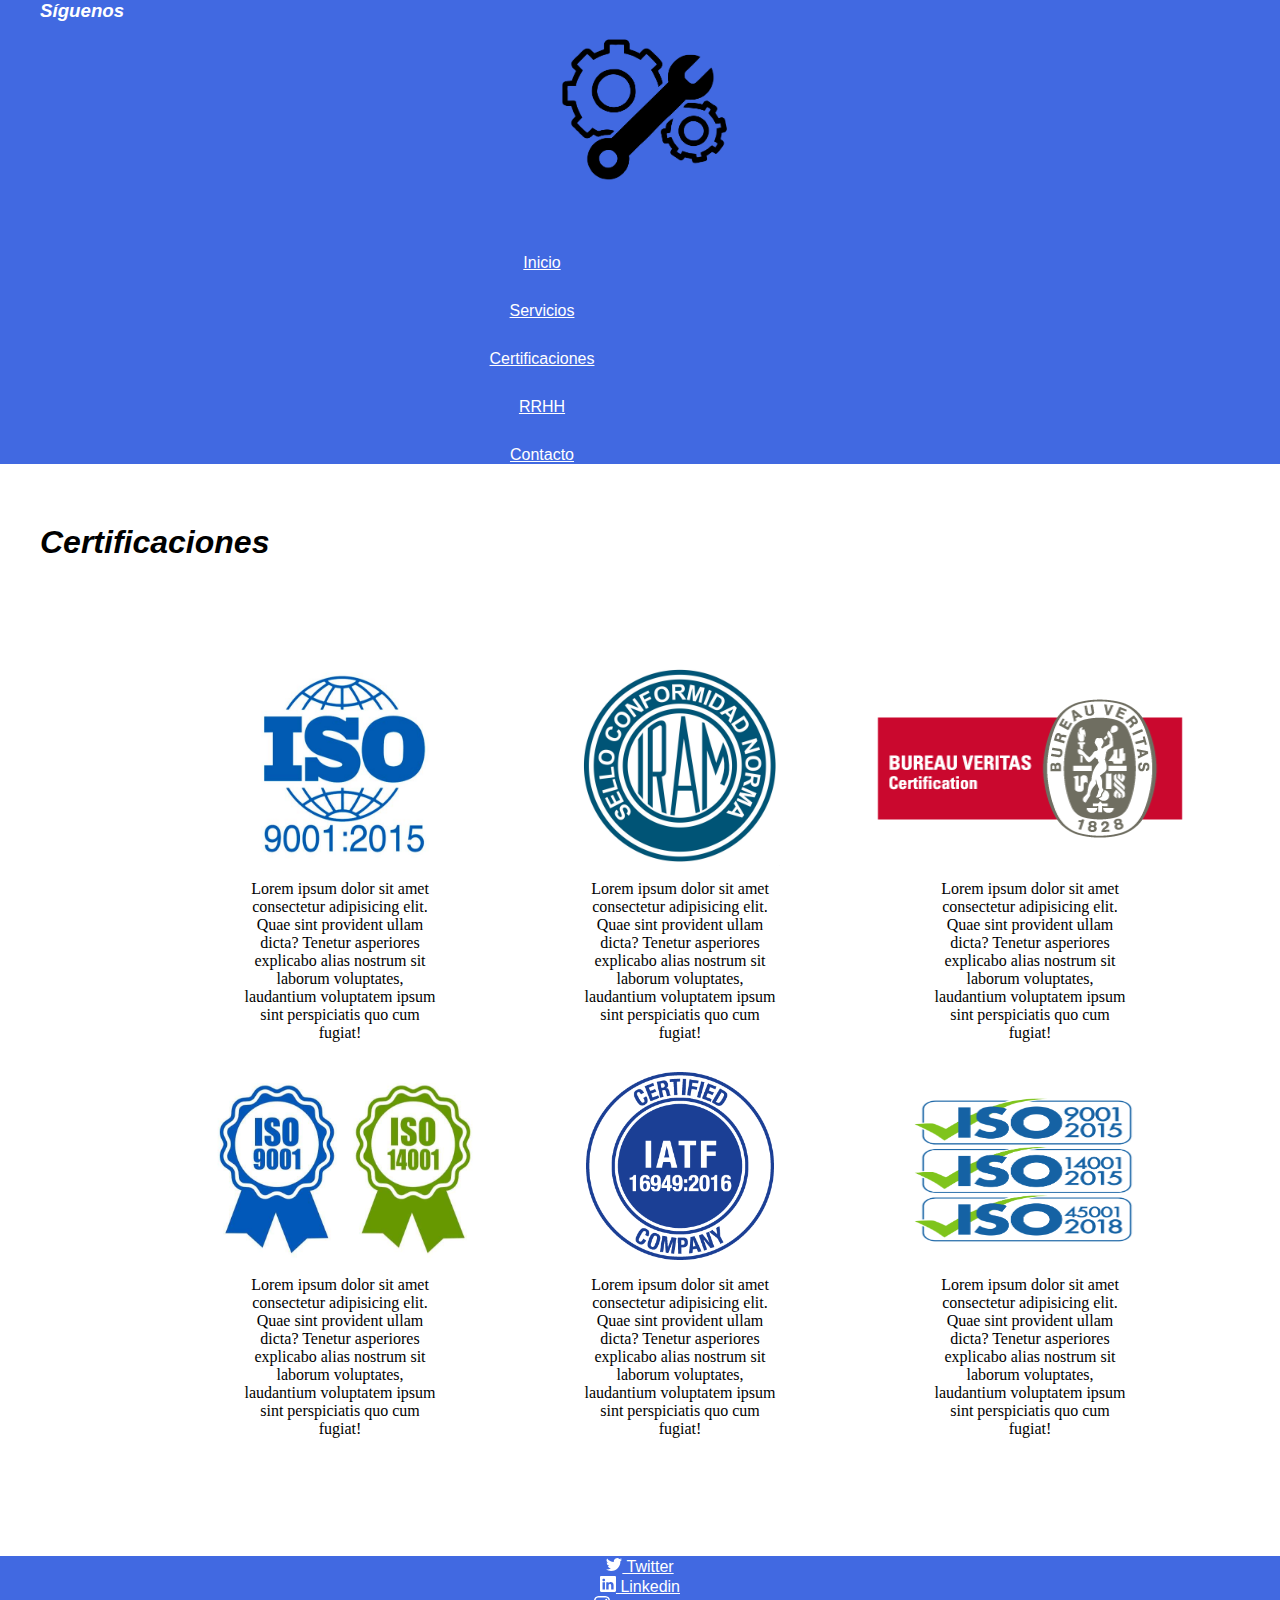
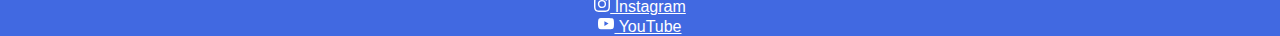
<file: views/Certificaciones.html>
<!DOCTYPE html>
<html lang="en">
<head>
    <meta charset="UTF-8">
    <meta http-equiv="X-UA-Compatible" content="IE=edge">
    <meta name="viewport" content="width=device-width, initial-scale=1.0">
    <link rel="shortcut icon" href="../src/assets/img/favicon-16x16.png">

    <!-- CSS -->
    <link rel="stylesheet" href="../style.css">

    <title>Certificaciones</title>
</head>
<body>
    <header>
        <a href="../index.html">
            <img src="../src/assets/img/logo.png" width="220" height="220" alt="Logo Mec&Dies Engineering">
        </a>
        <nav>
            <ul>
                <li class="menu-navegacion"><a href="../index.html">Inicio</a></li>
                <li class="menu-navegacion"><a href="Servicios.html">Servicios</a></li>
                <li class="menu-navegacion"><a href="Certificaciones.html">Certificaciones</a></li>
                <li class="menu-navegacion"><a href="RRHH.html">RRHH</a></li>
                <li class="menu-navegacion"><a href="Contacto.html">Contacto</a></li>
            </ul>
        </nav>
    </header>

    <h1 class="titulos">Certificaciones</h1>
    
    <section id="seccion-certificaciones">
        <img id="img-iso-9001" src="../src/assets/img/iso-2001-2015.jpeg" alt="ISO 9001-2015">
        <p id="parrafo-iso-9001">Lorem ipsum dolor sit amet consectetur adipisicing elit. Quae 
            sint provident ullam dicta? Tenetur asperiores 
            explicabo alias nostrum sit laborum voluptates, laudantium 
            voluptatem ipsum sint perspiciatis quo cum fugiat!
        </p>
    
        <img id="img-iram" src="../src/assets/img/sello-iram.png" alt="Sello IRAM">
        <p id="parrafo-iram">Lorem ipsum dolor sit amet consectetur adipisicing elit. Quae 
            sint provident ullam dicta? Tenetur asperiores 
            explicabo alias nostrum sit laborum voluptates, laudantium 
            voluptatem ipsum sint perspiciatis quo cum fugiat!
        </p>
        
        <img id="img-bureau" src="../src/assets/img/bureau-veritas.png" alt="Bureau Veritas">
        <p id="parrafo-bureau">Lorem ipsum dolor sit amet consectetur adipisicing elit. Quae 
            sint provident ullam dicta? Tenetur asperiores 
            explicabo alias nostrum sit laborum voluptates, laudantium 
            voluptatem ipsum sint perspiciatis quo cum fugiat!
        </p>

        <img id="img-iso-14001" src="../src/assets/img/iso-14001.jpeg" alt="ISO 14001">
        <p id="parrafo-iso-14001">Lorem ipsum dolor sit amet consectetur adipisicing elit. Quae 
            sint provident ullam dicta? Tenetur asperiores 
            explicabo alias nostrum sit laborum voluptates, laudantium 
            voluptatem ipsum sint perspiciatis quo cum fugiat!
        </p>

        <img id="img-iatf" src="../src/assets/img/iatf.png"  alt="IATF">
        <p id="parrafo-iatf">Lorem ipsum dolor sit amet consectetur adipisicing elit. Quae 
            sint provident ullam dicta? Tenetur asperiores 
            explicabo alias nostrum sit laborum voluptates, laudantium 
            voluptatem ipsum sint perspiciatis quo cum fugiat!
        </p>

        <img id="img-iso-45001" src="../src/assets/img/iso-45001.png" alt="ISO 45001">
        <p id="parrafo-iso-45001">Lorem ipsum dolor sit amet consectetur adipisicing elit. Quae 
            sint provident ullam dicta? Tenetur asperiores 
            explicabo alias nostrum sit laborum voluptates, laudantium 
            voluptatem ipsum sint perspiciatis quo cum fugiat!
        </p>
    </section>

    <footer>
        <section>
            <nav>
                <h3 id="siguenos">Síguenos</h3>
                <ul>
                    <li class="redes-sociales">
                        <a href="https://www.twitter.com/" target="blank_">
                            <svg xmlns="http://www.w3.org/2000/svg" width="16" height="16" fill="currentColor" class="bi bi-twitter" viewBox="0 0 16 16">
                                <path d="M5.026 15c6.038 0 9.341-5.003 9.341-9.334 0-.14 0-.282-.006-.422A6.685 6.685 0 0 0 16 3.542a6.658 6.658 0 0 1-1.889.518 3.301 3.301 0 0 0 1.447-1.817 6.533 6.533 0 0 1-2.087.793A3.286 3.286 0 0 0 7.875 6.03a9.325 9.325 0 0 1-6.767-3.429 3.289 3.289 0 0 0 1.018 4.382A3.323 3.323 0 0 1 .64 6.575v.045a3.288 3.288 0 0 0 2.632 3.218 3.203 3.203 0 0 1-.865.115 3.23 3.23 0 0 1-.614-.057 3.283 3.283 0 0 0 3.067 2.277A6.588 6.588 0 0 1 .78 13.58a6.32 6.32 0 0 1-.78-.045A9.344 9.344 0 0 0 5.026 15z"/>
                            </svg>
                            Twitter
                        </a>
                    </li>
                    <li class="redes-sociales">
                        <a href="https://www.linkedin.com/" target="blank_"> 
                            <svg xmlns="http://www.w3.org/2000/svg" width="16" height="16" fill="currentColor" class="bi bi-linkedin" viewBox="0 0 16 16">
                                <path d="M0 1.146C0 .513.526 0 1.175 0h13.65C15.474 0 16 .513 16 1.146v13.708c0 .633-.526 1.146-1.175 1.146H1.175C.526 16 0 15.487 0 14.854V1.146zm4.943 12.248V6.169H2.542v7.225h2.401zm-1.2-8.212c.837 0 1.358-.554 1.358-1.248-.015-.709-.52-1.248-1.342-1.248-.822 0-1.359.54-1.359 1.248 0 .694.521 1.248 1.327 1.248h.016zm4.908 8.212V9.359c0-.216.016-.432.08-.586.173-.431.568-.878 1.232-.878.869 0 1.216.662 1.216 1.634v3.865h2.401V9.25c0-2.22-1.184-3.252-2.764-3.252-1.274 0-1.845.7-2.165 1.193v.025h-.016a5.54 5.54 0 0 1 .016-.025V6.169h-2.4c.03.678 0 7.225 0 7.225h2.4z"/>
                            </svg>
                            Linkedin
                        </a>
                    </li>
                    <li class="redes-sociales">
                        <a href="https://www.instagram.com/" target="blank_"> 
                            <svg xmlns="http://www.w3.org/2000/svg" width="16" height="16" fill="currentColor" class="bi bi-instagram" viewBox="0 0 16 16">
                                <path d="M8 0C5.829 0 5.556.01 4.703.048 3.85.088 3.269.222 2.76.42a3.917 3.917 0 0 0-1.417.923A3.927 3.927 0 0 0 .42 2.76C.222 3.268.087 3.85.048 4.7.01 5.555 0 5.827 0 8.001c0 2.172.01 2.444.048 3.297.04.852.174 1.433.372 1.942.205.526.478.972.923 1.417.444.445.89.719 1.416.923.51.198 1.09.333 1.942.372C5.555 15.99 5.827 16 8 16s2.444-.01 3.298-.048c.851-.04 1.434-.174 1.943-.372a3.916 3.916 0 0 0 1.416-.923c.445-.445.718-.891.923-1.417.197-.509.332-1.09.372-1.942C15.99 10.445 16 10.173 16 8s-.01-2.445-.048-3.299c-.04-.851-.175-1.433-.372-1.941a3.926 3.926 0 0 0-.923-1.417A3.911 3.911 0 0 0 13.24.42c-.51-.198-1.092-.333-1.943-.372C10.443.01 10.172 0 7.998 0h.003zm-.717 1.442h.718c2.136 0 2.389.007 3.232.046.78.035 1.204.166 1.486.275.373.145.64.319.92.599.28.28.453.546.598.92.11.281.24.705.275 1.485.039.843.047 1.096.047 3.231s-.008 2.389-.047 3.232c-.035.78-.166 1.203-.275 1.485a2.47 2.47 0 0 1-.599.919c-.28.28-.546.453-.92.598-.28.11-.704.24-1.485.276-.843.038-1.096.047-3.232.047s-2.39-.009-3.233-.047c-.78-.036-1.203-.166-1.485-.276a2.478 2.478 0 0 1-.92-.598 2.48 2.48 0 0 1-.6-.92c-.109-.281-.24-.705-.275-1.485-.038-.843-.046-1.096-.046-3.233 0-2.136.008-2.388.046-3.231.036-.78.166-1.204.276-1.486.145-.373.319-.64.599-.92.28-.28.546-.453.92-.598.282-.11.705-.24 1.485-.276.738-.034 1.024-.044 2.515-.045v.002zm4.988 1.328a.96.96 0 1 0 0 1.92.96.96 0 0 0 0-1.92zm-4.27 1.122a4.109 4.109 0 1 0 0 8.217 4.109 4.109 0 0 0 0-8.217zm0 1.441a2.667 2.667 0 1 1 0 5.334 2.667 2.667 0 0 1 0-5.334z"/>
                            </svg>
                            Instagram
                        </a>
                    </li>
                    <li class="redes-sociales">
                        <a href="https://www.youtube.com/" target="blank_"> 
                            <svg xmlns="http://www.w3.org/2000/svg" width="16" height="16" fill="currentColor" class="bi bi-youtube" viewBox="0 0 16 16">
                                <path d="M8.051 1.999h.089c.822.003 4.987.033 6.11.335a2.01 2.01 0 0 1 1.415 1.42c.101.38.172.883.22 1.402l.01.104.022.26.008.104c.065.914.073 1.77.074 1.957v.075c-.001.194-.01 1.108-.082 2.06l-.008.105-.009.104c-.05.572-.124 1.14-.235 1.558a2.007 2.007 0 0 1-1.415 1.42c-1.16.312-5.569.334-6.18.335h-.142c-.309 0-1.587-.006-2.927-.052l-.17-.006-.087-.004-.171-.007-.171-.007c-1.11-.049-2.167-.128-2.654-.26a2.007 2.007 0 0 1-1.415-1.419c-.111-.417-.185-.986-.235-1.558L.09 9.82l-.008-.104A31.4 31.4 0 0 1 0 7.68v-.123c.002-.215.01-.958.064-1.778l.007-.103.003-.052.008-.104.022-.26.01-.104c.048-.519.119-1.023.22-1.402a2.007 2.007 0 0 1 1.415-1.42c.487-.13 1.544-.21 2.654-.26l.17-.007.172-.006.086-.003.171-.007A99.788 99.788 0 0 1 7.858 2h.193zM6.4 5.209v4.818l4.157-2.408L6.4 5.209z"/>
                            </svg>
                            YouTube
                        </a>
                    </li class="redes-sociales">
                </ul>
            </nav>
            </section>
    </footer>
</body>
</html>
</file>
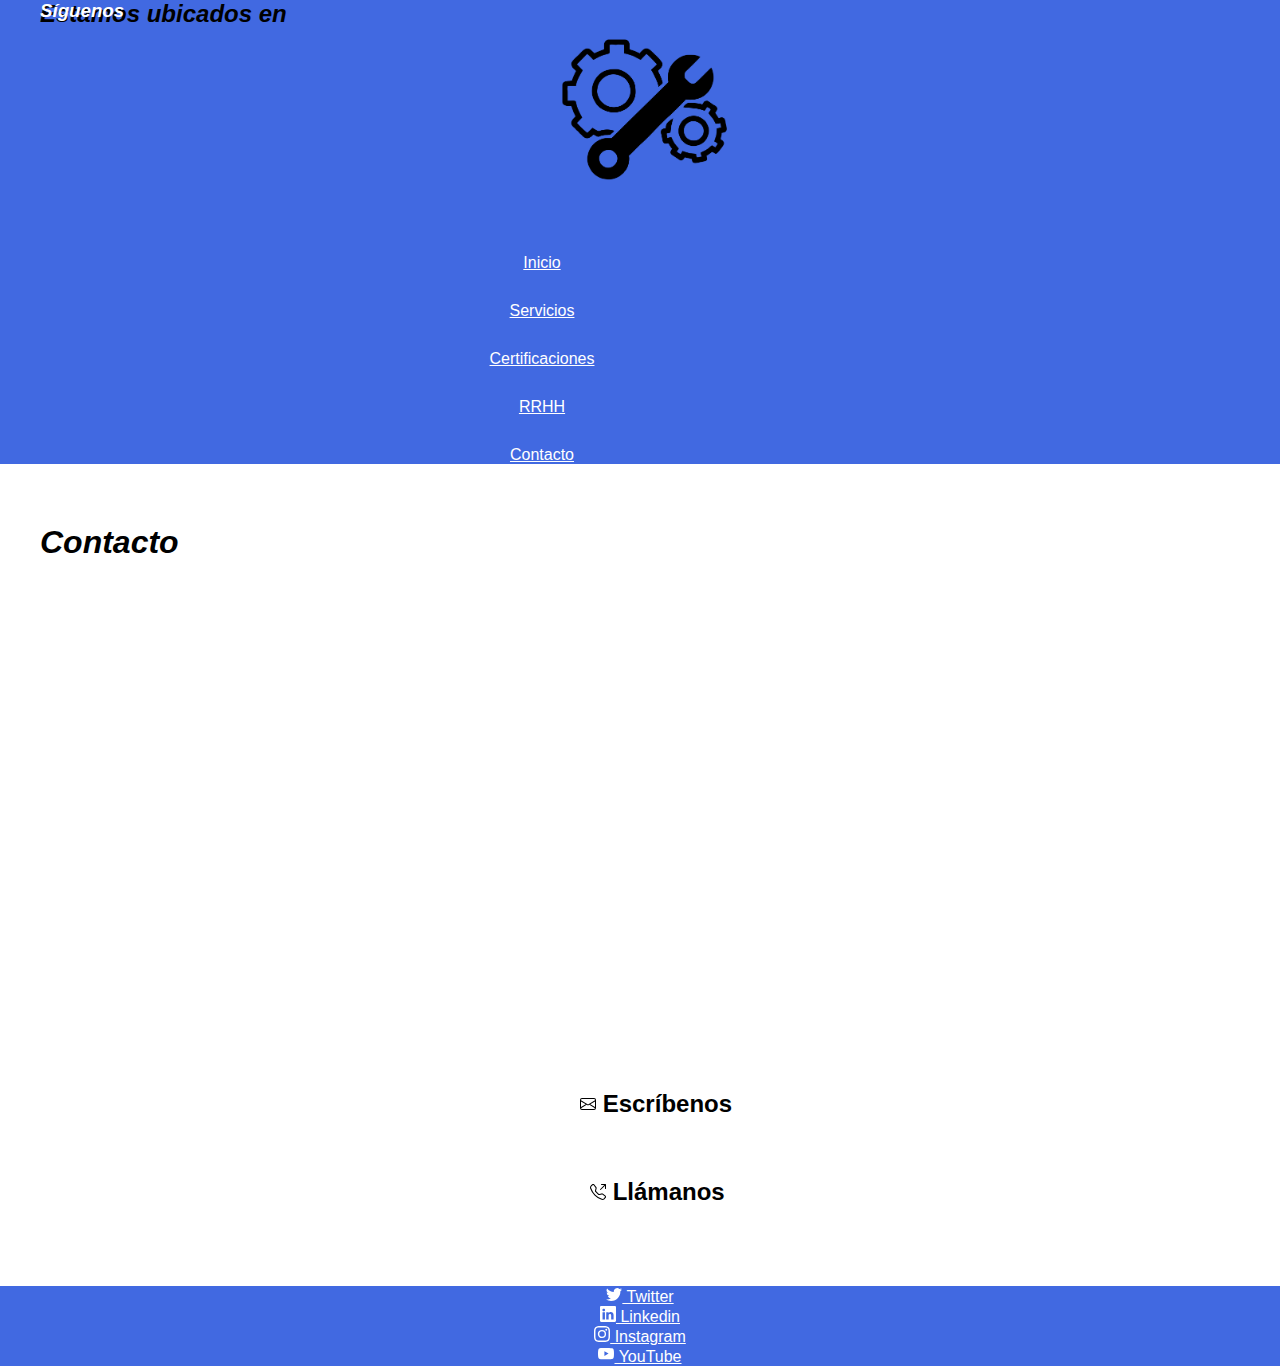
<file: views/Contacto.html>
<!DOCTYPE html>
<html lang="en">
<head>
    <meta charset="UTF-8">
    <meta http-equiv="X-UA-Compatible" content="IE=edge">
    <meta name="viewport" content="width=device-width, initial-scale=1.0">
    <link rel="shortcut icon" href="../src/assets/img/favicon-16x16.png">

    <!-- CSS -->
    <link rel="stylesheet" href="../style.css">
    
    <title>Contacto</title>
</head>
<body>
    <header>
        <a href="../index.html">
            <img src="../src/assets/img/logo.png" width="220" height="220" alt="Logo Mec&Dies Engineering">
        </a>
        <nav>
            <ul>
                <li class="menu-navegacion"><a href="../index.html">Inicio</a></li>
                <li class="menu-navegacion"><a href="Servicios.html">Servicios</a></li>
                <li class="menu-navegacion"><a href="Certificaciones.html">Certificaciones</a></li>
                <li class="menu-navegacion"><a href="RRHH.html">RRHH</a></li>
                <li class="menu-navegacion"><a href="Contacto.html">Contacto</a></li>
            </ul>
        </nav>
    </header>

    <h1 class="titulos">Contacto</h1>

    <section>
        <h2 class="titulos-secundarios">Estamos ubicados en</h2>
        <iframe id="google-maps" src="https://www.google.com/maps/embed?pb=!1m18!1m12!1m3!1d3286.4115057043814!2d-58.70904278463484!3d-34.54313498047519!2m3!1f0!2f0!3f0!3m2
        !1i1024!2i768!4f13.1!3m3!1m2!1s0x95bcbd0e58c5933f%3A0x299eff1f51d65bfb!2sItalia%20989%2C%20B1663NXT%20San%20Miguel%2C%20Provincia%20de%20Buenos%20Aires
        !5e0!3m2!1ses-419!2sar!4v1639370062019!5m2!1ses-419!2sar" 
        width="600" height="450" style="border:0;" allowfullscreen="" loading="lazy">
        </iframe>
        <nav>
            <ul>
                <li>
                    <a class="contacto" id="escribenos" href="mailto:info@mdengineering.com?subject=Información" style="color: black;">
                        <svg xmlns="http://www.w3.org/2000/svg" width="16" height="16" fill="currentColor" class="bi bi-envelope" viewBox="0 0 16 16">
                            <path d="M0 4a2 2 0 0 1 2-2h12a2 2 0 0 1 2 2v8a2 2 0 0 1-2 2H2a2 2 0 0 1-2-2V4Zm2-1a1 1 0 0 0-1 1v.217l7 4.2 7-4.2V4a1 1 0 0 0-1-1H2Zm13 2.383-4.708 2.825L15 11.105V5.383Zm-.034 6.876-5.64-3.471L8 9.583l-1.326-.795-5.64 3.47A1 1 0 0 0 2 13h12a1 1 0 0 0 .966-.741ZM1 11.105l4.708-2.897L1 5.383v5.722Z"/>
                        </svg> Escríbenos
                    </a>
                </li>
                <li>
                    <a class="contacto" id="llamanos" href="tel:+5491112345678" style="color: black;">
                        <svg xmlns="http://www.w3.org/2000/svg" width="16" height="16" fill="currentColor" class="bi bi-telephone-outbound" viewBox="0 0 16 16">
                            <path d="M3.654 1.328a.678.678 0 0 0-1.015-.063L1.605 2.3c-.483.484-.661 1.169-.45 1.77a17.568 17.568 0 0 0 4.168 6.608 17.569 17.569 0 0 0 6.608 4.168c.601.211 1.286.033 1.77-.45l1.034-1.034a.678.678 0 0 0-.063-1.015l-2.307-1.794a.678.678 0 0 0-.58-.122l-2.19.547a1.745 1.745 0 0 1-1.657-.459L5.482 8.062a1.745 1.745 0 0 1-.46-1.657l.548-2.19a.678.678 0 0 0-.122-.58L3.654 1.328zM1.884.511a1.745 1.745 0 0 1 2.612.163L6.29 2.98c.329.423.445.974.315 1.494l-.547 2.19a.678.678 0 0 0 .178.643l2.457 2.457a.678.678 0 0 0 .644.178l2.189-.547a1.745 1.745 0 0 1 1.494.315l2.306 1.794c.829.645.905 1.87.163 2.611l-1.034 1.034c-.74.74-1.846 1.065-2.877.702a18.634 18.634 0 0 1-7.01-4.42 18.634 18.634 0 0 1-4.42-7.009c-.362-1.03-.037-2.137.703-2.877L1.885.511zM11 .5a.5.5 0 0 1 .5-.5h4a.5.5 0 0 1 .5.5v4a.5.5 0 0 1-1 0V1.707l-4.146 4.147a.5.5 0 0 1-.708-.708L14.293 1H11.5a.5.5 0 0 1-.5-.5z"/>
                        </svg> Llámanos
                    </a>
                </li>
            </ul>
        </nav>
    </section>
    
    <footer>
        <section>
            <nav>
                <h3 id="siguenos">Síguenos</h3>
                <ul>
                    <li class="redes-sociales">
                        <a href="https://www.twitter.com/" target="blank_">
                            <svg xmlns="http://www.w3.org/2000/svg" width="16" height="16" fill="currentColor" class="bi bi-twitter" viewBox="0 0 16 16">
                                <path d="M5.026 15c6.038 0 9.341-5.003 9.341-9.334 0-.14 0-.282-.006-.422A6.685 6.685 0 0 0 16 3.542a6.658 6.658 0 0 1-1.889.518 3.301 3.301 0 0 0 1.447-1.817 6.533 6.533 0 0 1-2.087.793A3.286 3.286 0 0 0 7.875 6.03a9.325 9.325 0 0 1-6.767-3.429 3.289 3.289 0 0 0 1.018 4.382A3.323 3.323 0 0 1 .64 6.575v.045a3.288 3.288 0 0 0 2.632 3.218 3.203 3.203 0 0 1-.865.115 3.23 3.23 0 0 1-.614-.057 3.283 3.283 0 0 0 3.067 2.277A6.588 6.588 0 0 1 .78 13.58a6.32 6.32 0 0 1-.78-.045A9.344 9.344 0 0 0 5.026 15z"/>
                            </svg>
                            Twitter
                        </a>
                    </li>
                    <li class="redes-sociales">
                        <a href="https://www.linkedin.com/" target="blank_"> 
                            <svg xmlns="http://www.w3.org/2000/svg" width="16" height="16" fill="currentColor" class="bi bi-linkedin" viewBox="0 0 16 16">
                                <path d="M0 1.146C0 .513.526 0 1.175 0h13.65C15.474 0 16 .513 16 1.146v13.708c0 .633-.526 1.146-1.175 1.146H1.175C.526 16 0 15.487 0 14.854V1.146zm4.943 12.248V6.169H2.542v7.225h2.401zm-1.2-8.212c.837 0 1.358-.554 1.358-1.248-.015-.709-.52-1.248-1.342-1.248-.822 0-1.359.54-1.359 1.248 0 .694.521 1.248 1.327 1.248h.016zm4.908 8.212V9.359c0-.216.016-.432.08-.586.173-.431.568-.878 1.232-.878.869 0 1.216.662 1.216 1.634v3.865h2.401V9.25c0-2.22-1.184-3.252-2.764-3.252-1.274 0-1.845.7-2.165 1.193v.025h-.016a5.54 5.54 0 0 1 .016-.025V6.169h-2.4c.03.678 0 7.225 0 7.225h2.4z"/>
                            </svg>
                            Linkedin
                        </a>
                    </li>
                    <li class="redes-sociales">
                        <a href="https://www.instagram.com/" target="blank_"> 
                            <svg xmlns="http://www.w3.org/2000/svg" width="16" height="16" fill="currentColor" class="bi bi-instagram" viewBox="0 0 16 16">
                                <path d="M8 0C5.829 0 5.556.01 4.703.048 3.85.088 3.269.222 2.76.42a3.917 3.917 0 0 0-1.417.923A3.927 3.927 0 0 0 .42 2.76C.222 3.268.087 3.85.048 4.7.01 5.555 0 5.827 0 8.001c0 2.172.01 2.444.048 3.297.04.852.174 1.433.372 1.942.205.526.478.972.923 1.417.444.445.89.719 1.416.923.51.198 1.09.333 1.942.372C5.555 15.99 5.827 16 8 16s2.444-.01 3.298-.048c.851-.04 1.434-.174 1.943-.372a3.916 3.916 0 0 0 1.416-.923c.445-.445.718-.891.923-1.417.197-.509.332-1.09.372-1.942C15.99 10.445 16 10.173 16 8s-.01-2.445-.048-3.299c-.04-.851-.175-1.433-.372-1.941a3.926 3.926 0 0 0-.923-1.417A3.911 3.911 0 0 0 13.24.42c-.51-.198-1.092-.333-1.943-.372C10.443.01 10.172 0 7.998 0h.003zm-.717 1.442h.718c2.136 0 2.389.007 3.232.046.78.035 1.204.166 1.486.275.373.145.64.319.92.599.28.28.453.546.598.92.11.281.24.705.275 1.485.039.843.047 1.096.047 3.231s-.008 2.389-.047 3.232c-.035.78-.166 1.203-.275 1.485a2.47 2.47 0 0 1-.599.919c-.28.28-.546.453-.92.598-.28.11-.704.24-1.485.276-.843.038-1.096.047-3.232.047s-2.39-.009-3.233-.047c-.78-.036-1.203-.166-1.485-.276a2.478 2.478 0 0 1-.92-.598 2.48 2.48 0 0 1-.6-.92c-.109-.281-.24-.705-.275-1.485-.038-.843-.046-1.096-.046-3.233 0-2.136.008-2.388.046-3.231.036-.78.166-1.204.276-1.486.145-.373.319-.64.599-.92.28-.28.546-.453.92-.598.282-.11.705-.24 1.485-.276.738-.034 1.024-.044 2.515-.045v.002zm4.988 1.328a.96.96 0 1 0 0 1.92.96.96 0 0 0 0-1.92zm-4.27 1.122a4.109 4.109 0 1 0 0 8.217 4.109 4.109 0 0 0 0-8.217zm0 1.441a2.667 2.667 0 1 1 0 5.334 2.667 2.667 0 0 1 0-5.334z"/>
                            </svg>
                            Instagram
                        </a>
                    </li>
                    <li class="redes-sociales">
                        <a href="https://www.youtube.com/" target="blank_"> 
                            <svg xmlns="http://www.w3.org/2000/svg" width="16" height="16" fill="currentColor" class="bi bi-youtube" viewBox="0 0 16 16">
                                <path d="M8.051 1.999h.089c.822.003 4.987.033 6.11.335a2.01 2.01 0 0 1 1.415 1.42c.101.38.172.883.22 1.402l.01.104.022.26.008.104c.065.914.073 1.77.074 1.957v.075c-.001.194-.01 1.108-.082 2.06l-.008.105-.009.104c-.05.572-.124 1.14-.235 1.558a2.007 2.007 0 0 1-1.415 1.42c-1.16.312-5.569.334-6.18.335h-.142c-.309 0-1.587-.006-2.927-.052l-.17-.006-.087-.004-.171-.007-.171-.007c-1.11-.049-2.167-.128-2.654-.26a2.007 2.007 0 0 1-1.415-1.419c-.111-.417-.185-.986-.235-1.558L.09 9.82l-.008-.104A31.4 31.4 0 0 1 0 7.68v-.123c.002-.215.01-.958.064-1.778l.007-.103.003-.052.008-.104.022-.26.01-.104c.048-.519.119-1.023.22-1.402a2.007 2.007 0 0 1 1.415-1.42c.487-.13 1.544-.21 2.654-.26l.17-.007.172-.006.086-.003.171-.007A99.788 99.788 0 0 1 7.858 2h.193zM6.4 5.209v4.818l4.157-2.408L6.4 5.209z"/>
                            </svg>
                            YouTube
                        </a>
                    </li class="redes-sociales">
                </ul>
            </nav>
            </section>
    </footer>
</body>
</html>
</file>
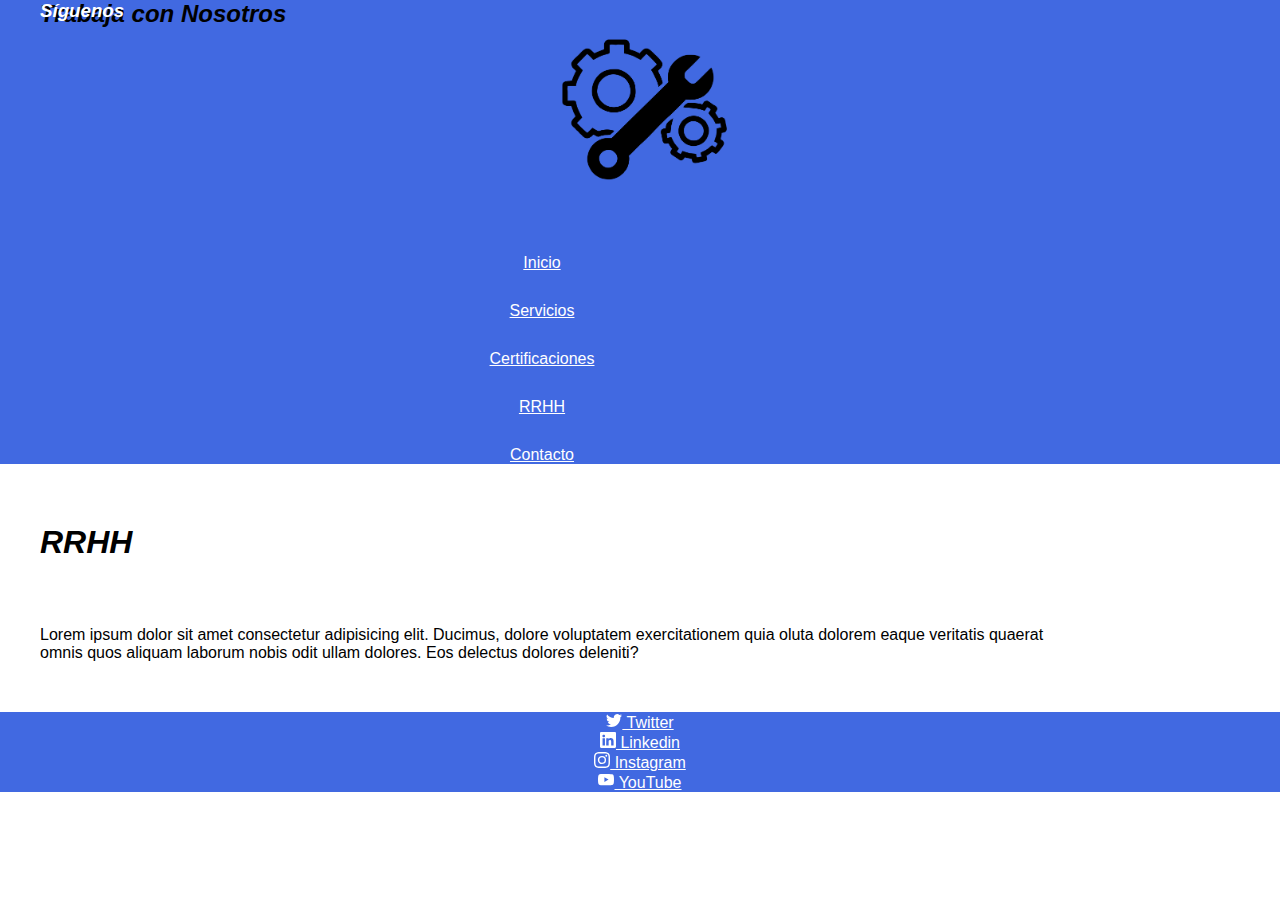
<file: views/RRHH.html>
<!DOCTYPE html>
<html lang="en">
<head>
    <meta charset="UTF-8">
    <meta http-equiv="X-UA-Compatible" content="IE=edge">
    <meta name="viewport" content="width=device-width, initial-scale=1.0">
    <link rel="shortcut icon" href="../src/assets/img/favicon-16x16.png">
    
    <!-- CSS -->
    <link rel="stylesheet" href="../style.css">
    
    <title>RRHH</title>
</head>
<body>
    <header>
        <a href="../index.html">
            <img src="../src/assets/img/logo.png" width="220" height="220" alt="Logo Mec&Dies Engineering">
        </a>
        <nav>
            <ul>
                <li class="menu-navegacion"><a href="../index.html">Inicio</a></li>
                <li class="menu-navegacion"><a href="Servicios.html">Servicios</a></li>
                <li class="menu-navegacion"><a href="Certificaciones.html">Certificaciones</a></li>
                <li class="menu-navegacion"><a href="RRHH.html">RRHH</a></li>
                <li class="menu-navegacion"><a href="Contacto.html">Contacto</a></li>
            </ul>
        </nav>
    </header>

    <h1 class="titulos">RRHH</h1>

    <section>
        <h2 class="titulos-secundarios">Trabaja con Nosotros</h2>
        <p id="parrafo-trabaja-nos">
            Lorem ipsum dolor sit amet consectetur adipisicing elit. Ducimus, dolore voluptatem exercitationem quia 
            oluta dolorem eaque veritatis quaerat omnis quos aliquam laborum nobis odit ullam dolores. 
            Eos delectus dolores deleniti?
        </p>

<!--Aquí iría un formulario para cargar CV-->
    </section>

    <footer>
        <section>
            <nav>
                <h3 id="siguenos">Síguenos</h3>
                <ul>
                    <li class="redes-sociales">
                        <a href="https://www.twitter.com/" target="blank_">
                            <svg xmlns="http://www.w3.org/2000/svg" width="16" height="16" fill="currentColor" class="bi bi-twitter" viewBox="0 0 16 16">
                                <path d="M5.026 15c6.038 0 9.341-5.003 9.341-9.334 0-.14 0-.282-.006-.422A6.685 6.685 0 0 0 16 3.542a6.658 6.658 0 0 1-1.889.518 3.301 3.301 0 0 0 1.447-1.817 6.533 6.533 0 0 1-2.087.793A3.286 3.286 0 0 0 7.875 6.03a9.325 9.325 0 0 1-6.767-3.429 3.289 3.289 0 0 0 1.018 4.382A3.323 3.323 0 0 1 .64 6.575v.045a3.288 3.288 0 0 0 2.632 3.218 3.203 3.203 0 0 1-.865.115 3.23 3.23 0 0 1-.614-.057 3.283 3.283 0 0 0 3.067 2.277A6.588 6.588 0 0 1 .78 13.58a6.32 6.32 0 0 1-.78-.045A9.344 9.344 0 0 0 5.026 15z"/>
                            </svg>
                            Twitter
                        </a>
                    </li>
                    <li class="redes-sociales">
                        <a href="https://www.linkedin.com/" target="blank_"> 
                            <svg xmlns="http://www.w3.org/2000/svg" width="16" height="16" fill="currentColor" class="bi bi-linkedin" viewBox="0 0 16 16">
                                <path d="M0 1.146C0 .513.526 0 1.175 0h13.65C15.474 0 16 .513 16 1.146v13.708c0 .633-.526 1.146-1.175 1.146H1.175C.526 16 0 15.487 0 14.854V1.146zm4.943 12.248V6.169H2.542v7.225h2.401zm-1.2-8.212c.837 0 1.358-.554 1.358-1.248-.015-.709-.52-1.248-1.342-1.248-.822 0-1.359.54-1.359 1.248 0 .694.521 1.248 1.327 1.248h.016zm4.908 8.212V9.359c0-.216.016-.432.08-.586.173-.431.568-.878 1.232-.878.869 0 1.216.662 1.216 1.634v3.865h2.401V9.25c0-2.22-1.184-3.252-2.764-3.252-1.274 0-1.845.7-2.165 1.193v.025h-.016a5.54 5.54 0 0 1 .016-.025V6.169h-2.4c.03.678 0 7.225 0 7.225h2.4z"/>
                            </svg>
                            Linkedin
                        </a>
                    </li>
                    <li class="redes-sociales">
                        <a href="https://www.instagram.com/" target="blank_"> 
                            <svg xmlns="http://www.w3.org/2000/svg" width="16" height="16" fill="currentColor" class="bi bi-instagram" viewBox="0 0 16 16">
                                <path d="M8 0C5.829 0 5.556.01 4.703.048 3.85.088 3.269.222 2.76.42a3.917 3.917 0 0 0-1.417.923A3.927 3.927 0 0 0 .42 2.76C.222 3.268.087 3.85.048 4.7.01 5.555 0 5.827 0 8.001c0 2.172.01 2.444.048 3.297.04.852.174 1.433.372 1.942.205.526.478.972.923 1.417.444.445.89.719 1.416.923.51.198 1.09.333 1.942.372C5.555 15.99 5.827 16 8 16s2.444-.01 3.298-.048c.851-.04 1.434-.174 1.943-.372a3.916 3.916 0 0 0 1.416-.923c.445-.445.718-.891.923-1.417.197-.509.332-1.09.372-1.942C15.99 10.445 16 10.173 16 8s-.01-2.445-.048-3.299c-.04-.851-.175-1.433-.372-1.941a3.926 3.926 0 0 0-.923-1.417A3.911 3.911 0 0 0 13.24.42c-.51-.198-1.092-.333-1.943-.372C10.443.01 10.172 0 7.998 0h.003zm-.717 1.442h.718c2.136 0 2.389.007 3.232.046.78.035 1.204.166 1.486.275.373.145.64.319.92.599.28.28.453.546.598.92.11.281.24.705.275 1.485.039.843.047 1.096.047 3.231s-.008 2.389-.047 3.232c-.035.78-.166 1.203-.275 1.485a2.47 2.47 0 0 1-.599.919c-.28.28-.546.453-.92.598-.28.11-.704.24-1.485.276-.843.038-1.096.047-3.232.047s-2.39-.009-3.233-.047c-.78-.036-1.203-.166-1.485-.276a2.478 2.478 0 0 1-.92-.598 2.48 2.48 0 0 1-.6-.92c-.109-.281-.24-.705-.275-1.485-.038-.843-.046-1.096-.046-3.233 0-2.136.008-2.388.046-3.231.036-.78.166-1.204.276-1.486.145-.373.319-.64.599-.92.28-.28.546-.453.92-.598.282-.11.705-.24 1.485-.276.738-.034 1.024-.044 2.515-.045v.002zm4.988 1.328a.96.96 0 1 0 0 1.92.96.96 0 0 0 0-1.92zm-4.27 1.122a4.109 4.109 0 1 0 0 8.217 4.109 4.109 0 0 0 0-8.217zm0 1.441a2.667 2.667 0 1 1 0 5.334 2.667 2.667 0 0 1 0-5.334z"/>
                            </svg>
                            Instagram
                        </a>
                    </li>
                    <li class="redes-sociales">
                        <a href="https://www.youtube.com/" target="blank_"> 
                            <svg xmlns="http://www.w3.org/2000/svg" width="16" height="16" fill="currentColor" class="bi bi-youtube" viewBox="0 0 16 16">
                                <path d="M8.051 1.999h.089c.822.003 4.987.033 6.11.335a2.01 2.01 0 0 1 1.415 1.42c.101.38.172.883.22 1.402l.01.104.022.26.008.104c.065.914.073 1.77.074 1.957v.075c-.001.194-.01 1.108-.082 2.06l-.008.105-.009.104c-.05.572-.124 1.14-.235 1.558a2.007 2.007 0 0 1-1.415 1.42c-1.16.312-5.569.334-6.18.335h-.142c-.309 0-1.587-.006-2.927-.052l-.17-.006-.087-.004-.171-.007-.171-.007c-1.11-.049-2.167-.128-2.654-.26a2.007 2.007 0 0 1-1.415-1.419c-.111-.417-.185-.986-.235-1.558L.09 9.82l-.008-.104A31.4 31.4 0 0 1 0 7.68v-.123c.002-.215.01-.958.064-1.778l.007-.103.003-.052.008-.104.022-.26.01-.104c.048-.519.119-1.023.22-1.402a2.007 2.007 0 0 1 1.415-1.42c.487-.13 1.544-.21 2.654-.26l.17-.007.172-.006.086-.003.171-.007A99.788 99.788 0 0 1 7.858 2h.193zM6.4 5.209v4.818l4.157-2.408L6.4 5.209z"/>
                            </svg>
                            YouTube
                        </a>
                    </li class="redes-sociales">
                </ul>
            </nav>
            </section>
    </footer>
</body>
</html>
</file>
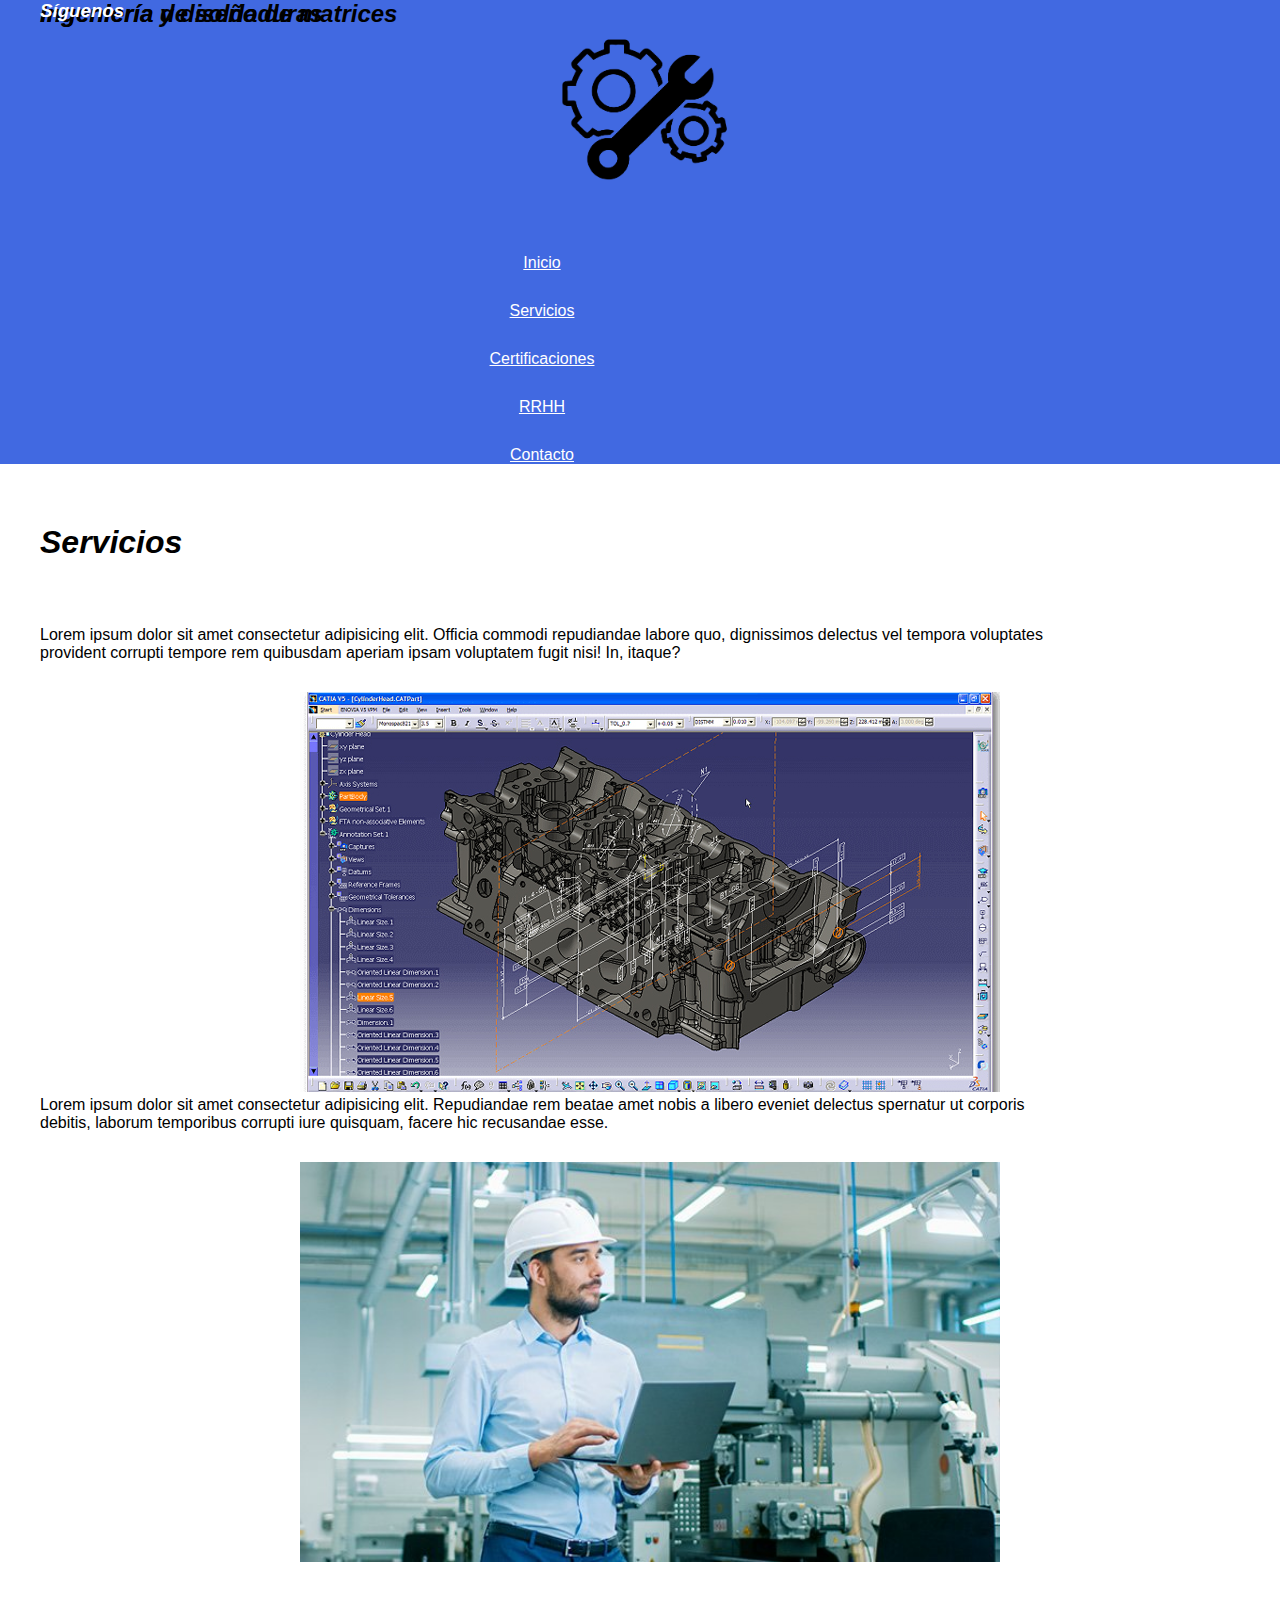
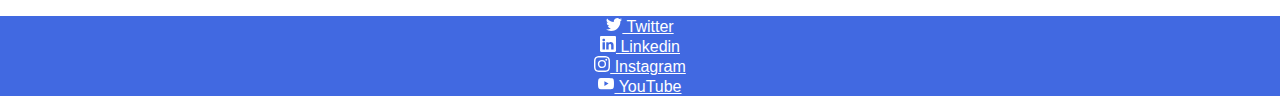
<file: views/Servicios.html>
<!DOCTYPE html>
<html lang="en">
<head>
    <meta charset="UTF-8">
    <meta http-equiv="X-UA-Compatible" content="IE=edge">
    <meta name="viewport" content="width=device-width, initial-scale=1.0">
    <link rel="shortcut icon" href="../src/assets/img/favicon-16x16.png">
    
    <!-- CSS -->
    <link rel="stylesheet" href="../style.css">

    <title>Servicios</title>
</head>
<body>
    <header>
        <a href="../index.html">
            <img src="../src/assets/img/logo.png" width="220" height="220" alt="Logo Mec&Dies Engineering">
        </a>
        <nav>
            <ul>
                <li class="menu-navegacion"><a href="../index.html">Inicio</a></li>
                <li class="menu-navegacion"><a href="Servicios.html">Servicios</a></li>
                <li class="menu-navegacion"><a href="Certificaciones.html">Certificaciones</a></li>
                <li class="menu-navegacion"><a href="RRHH.html">RRHH</a></li>
                <li class="menu-navegacion"><a href="Contacto.html">Contacto</a></li>
            </ul>
        </nav>
    </header>
    
    <h1 class="titulos">Servicios</h1>

    <section>
        <h2 class="titulos-secundarios">Ingeniería y diseño de matrices</h2>
        <p id="parrafo-matrices">
            Lorem ipsum dolor sit amet consectetur adipisicing elit. Officia commodi repudiandae labore quo, 
            dignissimos delectus vel tempora voluptates provident corrupti tempore rem quibusdam aperiam 
            ipsam voluptatem fugit nisi! In, itaque?
        </p>
        <img id="img-matriz" src="../src/assets/img/catia-software.jpeg" alt="Software de diseño">
    </section>

    <section>
        <h2 class="titulos-secundarios">Ingeniería de soldaduras</h2>
        <p id="parrafo-soldaduras">
            Lorem ipsum dolor sit amet consectetur adipisicing elit. Repudiandae rem beatae amet nobis a libero 
            eveniet delectus spernatur ut corporis debitis, laborum temporibus corrupti iure quisquam, 
            facere hic recusandae esse.
        </p>
        <img id="img-soldadura" src="../src/assets/img/ingeniero.jpeg" alt="Ingeniero diseñando">
    </section>

    <footer>
        <section>
            <nav>
                <h3 id="siguenos">Síguenos</h3>
                <ul>
                    <li class="redes-sociales">
                        <a href="https://www.twitter.com/" target="blank_">
                            <svg xmlns="http://www.w3.org/2000/svg" width="16" height="16" fill="currentColor" class="bi bi-twitter" viewBox="0 0 16 16">
                                <path d="M5.026 15c6.038 0 9.341-5.003 9.341-9.334 0-.14 0-.282-.006-.422A6.685 6.685 0 0 0 16 3.542a6.658 6.658 0 0 1-1.889.518 3.301 3.301 0 0 0 1.447-1.817 6.533 6.533 0 0 1-2.087.793A3.286 3.286 0 0 0 7.875 6.03a9.325 9.325 0 0 1-6.767-3.429 3.289 3.289 0 0 0 1.018 4.382A3.323 3.323 0 0 1 .64 6.575v.045a3.288 3.288 0 0 0 2.632 3.218 3.203 3.203 0 0 1-.865.115 3.23 3.23 0 0 1-.614-.057 3.283 3.283 0 0 0 3.067 2.277A6.588 6.588 0 0 1 .78 13.58a6.32 6.32 0 0 1-.78-.045A9.344 9.344 0 0 0 5.026 15z"/>
                            </svg>
                            Twitter
                        </a>
                    </li>
                    <li class="redes-sociales">
                        <a href="https://www.linkedin.com/" target="blank_"> 
                            <svg xmlns="http://www.w3.org/2000/svg" width="16" height="16" fill="currentColor" class="bi bi-linkedin" viewBox="0 0 16 16">
                                <path d="M0 1.146C0 .513.526 0 1.175 0h13.65C15.474 0 16 .513 16 1.146v13.708c0 .633-.526 1.146-1.175 1.146H1.175C.526 16 0 15.487 0 14.854V1.146zm4.943 12.248V6.169H2.542v7.225h2.401zm-1.2-8.212c.837 0 1.358-.554 1.358-1.248-.015-.709-.52-1.248-1.342-1.248-.822 0-1.359.54-1.359 1.248 0 .694.521 1.248 1.327 1.248h.016zm4.908 8.212V9.359c0-.216.016-.432.08-.586.173-.431.568-.878 1.232-.878.869 0 1.216.662 1.216 1.634v3.865h2.401V9.25c0-2.22-1.184-3.252-2.764-3.252-1.274 0-1.845.7-2.165 1.193v.025h-.016a5.54 5.54 0 0 1 .016-.025V6.169h-2.4c.03.678 0 7.225 0 7.225h2.4z"/>
                            </svg>
                            Linkedin
                        </a>
                    </li>
                    <li class="redes-sociales">
                        <a href="https://www.instagram.com/" target="blank_"> 
                            <svg xmlns="http://www.w3.org/2000/svg" width="16" height="16" fill="currentColor" class="bi bi-instagram" viewBox="0 0 16 16">
                                <path d="M8 0C5.829 0 5.556.01 4.703.048 3.85.088 3.269.222 2.76.42a3.917 3.917 0 0 0-1.417.923A3.927 3.927 0 0 0 .42 2.76C.222 3.268.087 3.85.048 4.7.01 5.555 0 5.827 0 8.001c0 2.172.01 2.444.048 3.297.04.852.174 1.433.372 1.942.205.526.478.972.923 1.417.444.445.89.719 1.416.923.51.198 1.09.333 1.942.372C5.555 15.99 5.827 16 8 16s2.444-.01 3.298-.048c.851-.04 1.434-.174 1.943-.372a3.916 3.916 0 0 0 1.416-.923c.445-.445.718-.891.923-1.417.197-.509.332-1.09.372-1.942C15.99 10.445 16 10.173 16 8s-.01-2.445-.048-3.299c-.04-.851-.175-1.433-.372-1.941a3.926 3.926 0 0 0-.923-1.417A3.911 3.911 0 0 0 13.24.42c-.51-.198-1.092-.333-1.943-.372C10.443.01 10.172 0 7.998 0h.003zm-.717 1.442h.718c2.136 0 2.389.007 3.232.046.78.035 1.204.166 1.486.275.373.145.64.319.92.599.28.28.453.546.598.92.11.281.24.705.275 1.485.039.843.047 1.096.047 3.231s-.008 2.389-.047 3.232c-.035.78-.166 1.203-.275 1.485a2.47 2.47 0 0 1-.599.919c-.28.28-.546.453-.92.598-.28.11-.704.24-1.485.276-.843.038-1.096.047-3.232.047s-2.39-.009-3.233-.047c-.78-.036-1.203-.166-1.485-.276a2.478 2.478 0 0 1-.92-.598 2.48 2.48 0 0 1-.6-.92c-.109-.281-.24-.705-.275-1.485-.038-.843-.046-1.096-.046-3.233 0-2.136.008-2.388.046-3.231.036-.78.166-1.204.276-1.486.145-.373.319-.64.599-.92.28-.28.546-.453.92-.598.282-.11.705-.24 1.485-.276.738-.034 1.024-.044 2.515-.045v.002zm4.988 1.328a.96.96 0 1 0 0 1.92.96.96 0 0 0 0-1.92zm-4.27 1.122a4.109 4.109 0 1 0 0 8.217 4.109 4.109 0 0 0 0-8.217zm0 1.441a2.667 2.667 0 1 1 0 5.334 2.667 2.667 0 0 1 0-5.334z"/>
                            </svg>
                            Instagram
                        </a>
                    </li>
                    <li class="redes-sociales">
                        <a href="https://www.youtube.com/" target="blank_"> 
                            <svg xmlns="http://www.w3.org/2000/svg" width="16" height="16" fill="currentColor" class="bi bi-youtube" viewBox="0 0 16 16">
                                <path d="M8.051 1.999h.089c.822.003 4.987.033 6.11.335a2.01 2.01 0 0 1 1.415 1.42c.101.38.172.883.22 1.402l.01.104.022.26.008.104c.065.914.073 1.77.074 1.957v.075c-.001.194-.01 1.108-.082 2.06l-.008.105-.009.104c-.05.572-.124 1.14-.235 1.558a2.007 2.007 0 0 1-1.415 1.42c-1.16.312-5.569.334-6.18.335h-.142c-.309 0-1.587-.006-2.927-.052l-.17-.006-.087-.004-.171-.007-.171-.007c-1.11-.049-2.167-.128-2.654-.26a2.007 2.007 0 0 1-1.415-1.419c-.111-.417-.185-.986-.235-1.558L.09 9.82l-.008-.104A31.4 31.4 0 0 1 0 7.68v-.123c.002-.215.01-.958.064-1.778l.007-.103.003-.052.008-.104.022-.26.01-.104c.048-.519.119-1.023.22-1.402a2.007 2.007 0 0 1 1.415-1.42c.487-.13 1.544-.21 2.654-.26l.17-.007.172-.006.086-.003.171-.007A99.788 99.788 0 0 1 7.858 2h.193zM6.4 5.209v4.818l4.157-2.408L6.4 5.209z"/>
                            </svg>
                            YouTube
                        </a>
                    </li class="redes-sociales">
                </ul>
            </nav>
            </section>
    </footer>
</body>
</html>
</file>
<file: style.css>
* {
    margin: 0;
    padding: 0;
}

/* Fonts de Google*/
@import url('https://fonts.googleapis.com/css2?family=Nunito&display=swap');


/* Inicio index.html */

/* Inicia header */
header {
    text-align: center;
    font-family: 'Nunito', sans-serif;
    color: white;
    background-color: royalblue;
    width: 100%;
}

.menu {
    display: flex;
    justify-content: center;
}

.menu-navegacion {
    width: 80%;
    display: flex;
    justify-content: space-evenly;
    margin: 30px 30px;
    text-align: center;
    font-family: 'Nunito', sans-serif;
    color: white;
    outline: none;
    text-decoration: none;
}

/* Estilo de links */
a:link {color: white;}
a:visited {color: white;}

/*Finaliza header */

/* Inicia sección carrusel*/

.carrusel {
    display: flex;
    justify-content: space-between;
    width: 100%;
    height: 100px;
    margin: 40px 0;
}

.carrusel-item:hover {
    display: flex;
    align-items: center;
    margin: 0 40px;
    transition: all 3s;
    transform: scale(3);
}
/* Finaliza sección carrusel*/

/* Inicia sección nosotros */

.section-casos-clientes {
    display: inline-block;
    /* display: flex; */
    position: relative;
    width: 100%;
    margin-top: 40px;
    margin-bottom: 40px;
}
.titulo-nosotros {
    /* display: inline-block; */
    display: flex;
    font-weight: 400;
    font-style:italic;
    font-weight: bold;
    font-family: 'Nunito', sans-serif;
    padding-left: 40px;
    margin-bottom: 15px;
}
.grid-nosotros {
    display: grid;
    grid-template-columns: repeat(3, 1fr);
    grid-template-rows: repeat(2, 1fr);
    grid-column-gap: 24px;
    grid-row-gap: 14px;
}

.grid-nosotros-texto {
    grid-area: 1 / 1 / 3 / 2; 
}

.grid-nosotros-img-1 {
    grid-area: 1 / 2 / 2 / 4; 
}

.grid-nosotros-img-2 {
    grid-area: 2 / 2 / 3 / 3; 
}

.grid-nosotros-img-3 {
    grid-area: 2 / 3 / 3 / 4; 
}

.parrafo-nosotros {
    position: relative;
    width: 450px;
    height: 630px;
    padding-left: 40px;
    padding-top: 40px;
    font-family: 'Nunito', sans-serif;
}

.imagen-nos-1 {
    /* position: absolute; */
    left: 630px;
    top: 0px;
    width: 700px;
    height: 400px;
    padding-top: 30px;
}

.imagen-nos-2 {
    /* position: absolute; */
    left: 630px;
    top: 430px;
    width: 340px;
    height: 30%;
    padding-top: 10px;
}

.imagen-nos-3 {
    /* position: absolute; */
    left: 990px;
    top: 430px;
    width: 340px;
    height: 30%;
    padding-top: 10px;
}
/* Finaliza sección nosotros */

/* Inicia sección casos de éxito */

#titulo-casos {
    display: inline-block;
    position: absolute;
    top: 0px;
    font-weight: 400;
    font-style:italic;
    font-weight: bold;
    font-family: 'Nunito', sans-serif;
    padding-left: 40px;
    margin-bottom: 15px;
}

#imagen-casos-1{
    position: relative;
    top: 50px;
    left: 240px;
    width: 200px;
    height: 200px;
}

#parrafo-casos-1 {
    position: relative;
    top: 60px;
    left: 240px;
    width: 200px;
    height: 200px;
    text-align: center;
}

#imagen-casos-2 {
    position: absolute;
    top: 50px;
    left: 480px;
    width: 200px;
    height: 200px;
}

#parrafo-casos-2 {
    position: absolute;
    top: 264px;
    left: 480px;
    width: 200px;
    height: 200px;
    text-align: center;
}

#imagen-casos-3 {
    position: absolute;
    top: 50px;
    left: 720px;
    width: 200px;
    height: 200px;
}

#parrafo-casos-3 {
    position: absolute;
    top: 264px;
    left: 720px;
    width: 200px;
    height: 200px;
    text-align: center;
}

#imagen-casos-4 {
    position: absolute;
    top: 50px;
    left: 960px;
    width: 200px;
    height: 200px;
}

#parrafo-casos-4 {
    position: absolute;
    top: 264px;
    left: 960px;
    width: 200px;
    height: 200px;
    text-align: center;
}
/*Finaliza sección Casos de éxito */

/* Inicia sección Nuestros clientes */
#titulo-clientes {
    display: inline-block;
    position: absolute;
    top: 0px;
    font-weight: 400;
    font-style:italic;
    font-weight: bold;
    font-family: 'Nunito', sans-serif;
    padding-left: 40px;
    margin-bottom: 15px;
}

#logo-ford{
    position: relative;
    top: 50px;
    left: 40px;
    width: 300px;
    height: 100px;
}

#logo-vw {
    position: absolute;
    top: 0px;
    left: 380px;
    width: 200px;
    height: 200px;
}

#logo-gestamp {
    position: absolute;
    top: 50px;
    left: 630px;
    width: 200px;
    height: 100px;
}

#logo-psa {
    position: absolute;
    top: 60px;
    left: 910px;
    width: 200px;
    height: 75px;
}

#logo-toyota {
    position: absolute;
    top: 50px;
    left: 1160px;
    width: 150px;
    height: 100px;
}
/* Finaliza sección Nuestros clientes */

/*Inicia sección footer */
footer {
    text-align: center;
    font-family: 'Nunito', sans-serif;
    color: white;
    background-color: royalblue;
    width: 100%;
    margin-top: 100px;
}

#siguenos {
    display: inline-block;
    position: absolute;
    left: 0px;
    top: 0px;
    font-weight: 400;
    font-style:italic;
    font-weight: bold;
    font-family: 'Nunito', sans-serif;
    padding-left: 40px;
    margin-bottom: 30px;
}

.redes-sociales:hover {
    display: inline-block;
    padding-left: 20px;
    padding-right: 20px;
    margin: 30px;
    text-align: center;
    font-family: 'Nunito', sans-serif;
    color: white;
    outline: none;
    text-decoration: none;
    transform: scale(1.5);
    transition: all 1.5s;
}
/* Finaliza sección footer */
/* Finaliza index.html */

/* Inicia Servicios.html */
.titulos {
    display: inline-block;
    font-weight: 400;
    font-style:italic;
    font-weight: bold;
    font-family: 'Nunito', sans-serif;
    padding-top: 30px;
    padding-left: 40px;
    margin-bottom: 15px;
}

.titulos-secundarios {
    display: inline-block;
    position: absolute;
    top: 0px;
    font-weight: 400;
    font-style:italic;
    font-weight: bold;
    font-family: 'Nunito', sans-serif;
    padding-left: 40px;
    margin-bottom: 15px;
}

#parrafo-matrices {
    position: relative;
    top: 50px;
    width: 80%;
    padding-left: 40px;
    font-family: 'Nunito', sans-serif;
}

#img-matriz {
    position: relative;
    left: 300px;
    top: 50px;
    width: 700px;
    height: 400px;
    padding-top: 30px;
}

#parrafo-soldaduras {
    position: relative;
    top: 50px;
    width: 80%;
    padding-left: 40px;
    font-family: 'Nunito', sans-serif;
}

#img-soldadura {
    position: relative;
    left: 300px;
    top: 50px;
    width: 700px;
    height: 400px;
    padding-top: 30px;
}
/* Finaliza Servicios.html */

/*Inicia RRHH.html */
#parrafo-trabaja-nos {
    position: relative;
    top: 50px;
    width: 80%;
    padding-left: 40px;
    font-family: 'Nunito', sans-serif;
}
/* Finaliza RRHH.html */

/* Inicia Certificaciones.html */
#seccion-certificaciones{
    display: inline-block;
    position: relative;
    width: 100%;
    height: 800px;
    margin-top: 40px;
    margin-bottom: 40px;
}

#img-iso-9001 {
    position: relative;
    top: 50px;
    left: 195px;
    width: 300px;
    height: 200px;
}

#parrafo-iso-9001 {
    position: relative;
    top: 60px;
    left: 240px;
    width: 200px;
    height: 200px;
    text-align: center;
}

#img-iram {
    position: absolute;
    top: 50px;
    left: 580px;
    width: 200px;
    height: 200px;
}

#parrafo-iram {
    position: absolute;
    top: 264px;
    left: 580px;
    width: 200px;
    height: 200px;
    text-align: center;
}

#img-bureau {
    position: absolute;
    top: 80px;
    left: 870px;
    width: 320px;
    height: 150px;
}

#parrafo-bureau {
    position: absolute;
    top: 264px;
    left: 930px;
    width: 200px;
    height: 200px;
    text-align: center;
}

#img-iso-14001 {
    position: absolute;
    top: 450px;
    left: 195px;
    width: 300px;
    height: 200px;
}

#parrafo-iso-14001 {
    position: absolute;
    top: 660px;
    left: 240px;
    width: 200px;
    height: 200px;
    text-align: center;
}

#img-iatf {
    position: absolute;
    top: 450px;
    left: 580px;
    width: 200px;
    height: 200px;
}

#parrafo-iatf {
    position: absolute;
    top: 660px;
    left: 580px;
    width: 200px;
    height: 200px;
    text-align: center;
}

#img-iso-45001 {
    position: absolute;
    top: 480px;
    left: 910px;
    width: 230px;
    height: 150px;
}

#parrafo-iso-45001 {
    position: absolute;
    top: 660px;
    left: 930px;
    width: 200px;
    height: 200px;
    text-align: center;
}
/* Finaliza Certificaciones.html */

/* Inicia Contacto.html */
#google-maps {
    position: relative;
    left: 300px;
    top: 50px;
    width: 700px;
    height: 400px;
    padding-top: 30px;
}

.contacto {
    display: inline-block;
    padding-left: 20px;
    padding-right: 20px;
    margin: 30px;
    text-align: center;
    font-family: 'Nunito', sans-serif;
    color: white;
    outline: none;
    text-decoration: none;
}

#escribenos {
    position: relative;
    left: 530px;
    top: 50px;
    font-size: 1.5em;
    font-weight: bold;
}

#llamanos {
    position: relative;
    left: 540px;
    top: 50px;
    font-size: 1.5em;
    font-weight: bold;
}
/* Finaliza Contacto.html */
</file>
